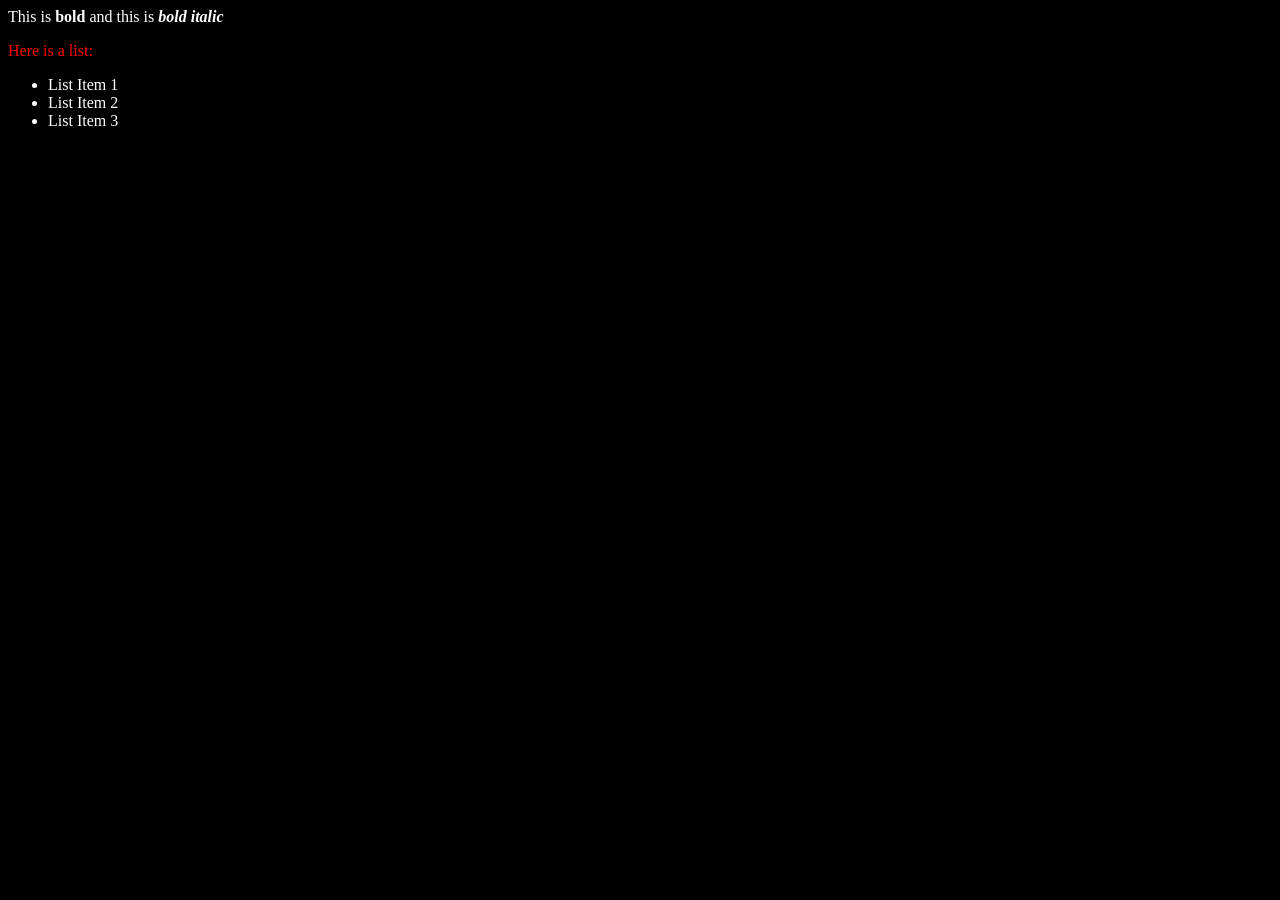
<file: Day 6 - Recursion and Trees, Stacks/Class Work/index.html>
<!-- <p id="first-heading" class="heading" style="color: red" data-x="10">
    <text content="This is a heading"></text>
    <ul>
        <li></li>
    </ul>
</p> -->

<body style="background-color: black;color: white">
    <p draggable="true"> This is <b> bold </b> and this is <i><b>bold italic</b></i></p>
</body>

<!-- <p>
    <text content=" This is "></text>
    <b>
        <text content=" bold "></text>
    </b>
    <text content=" and this is "></text>
    <i>
        <b>
            <text content="bold italic"></text>
        </b>
    </i>
</p> -->

<p style="color: red" class="heading">
    Here is a list:
    <ul>
        <li>
            List Item 1
        </li>
        <li>
            List Item 2
        </li>
        <li>
            List Item 3
        </li>
    </ul>
</p>
</file>
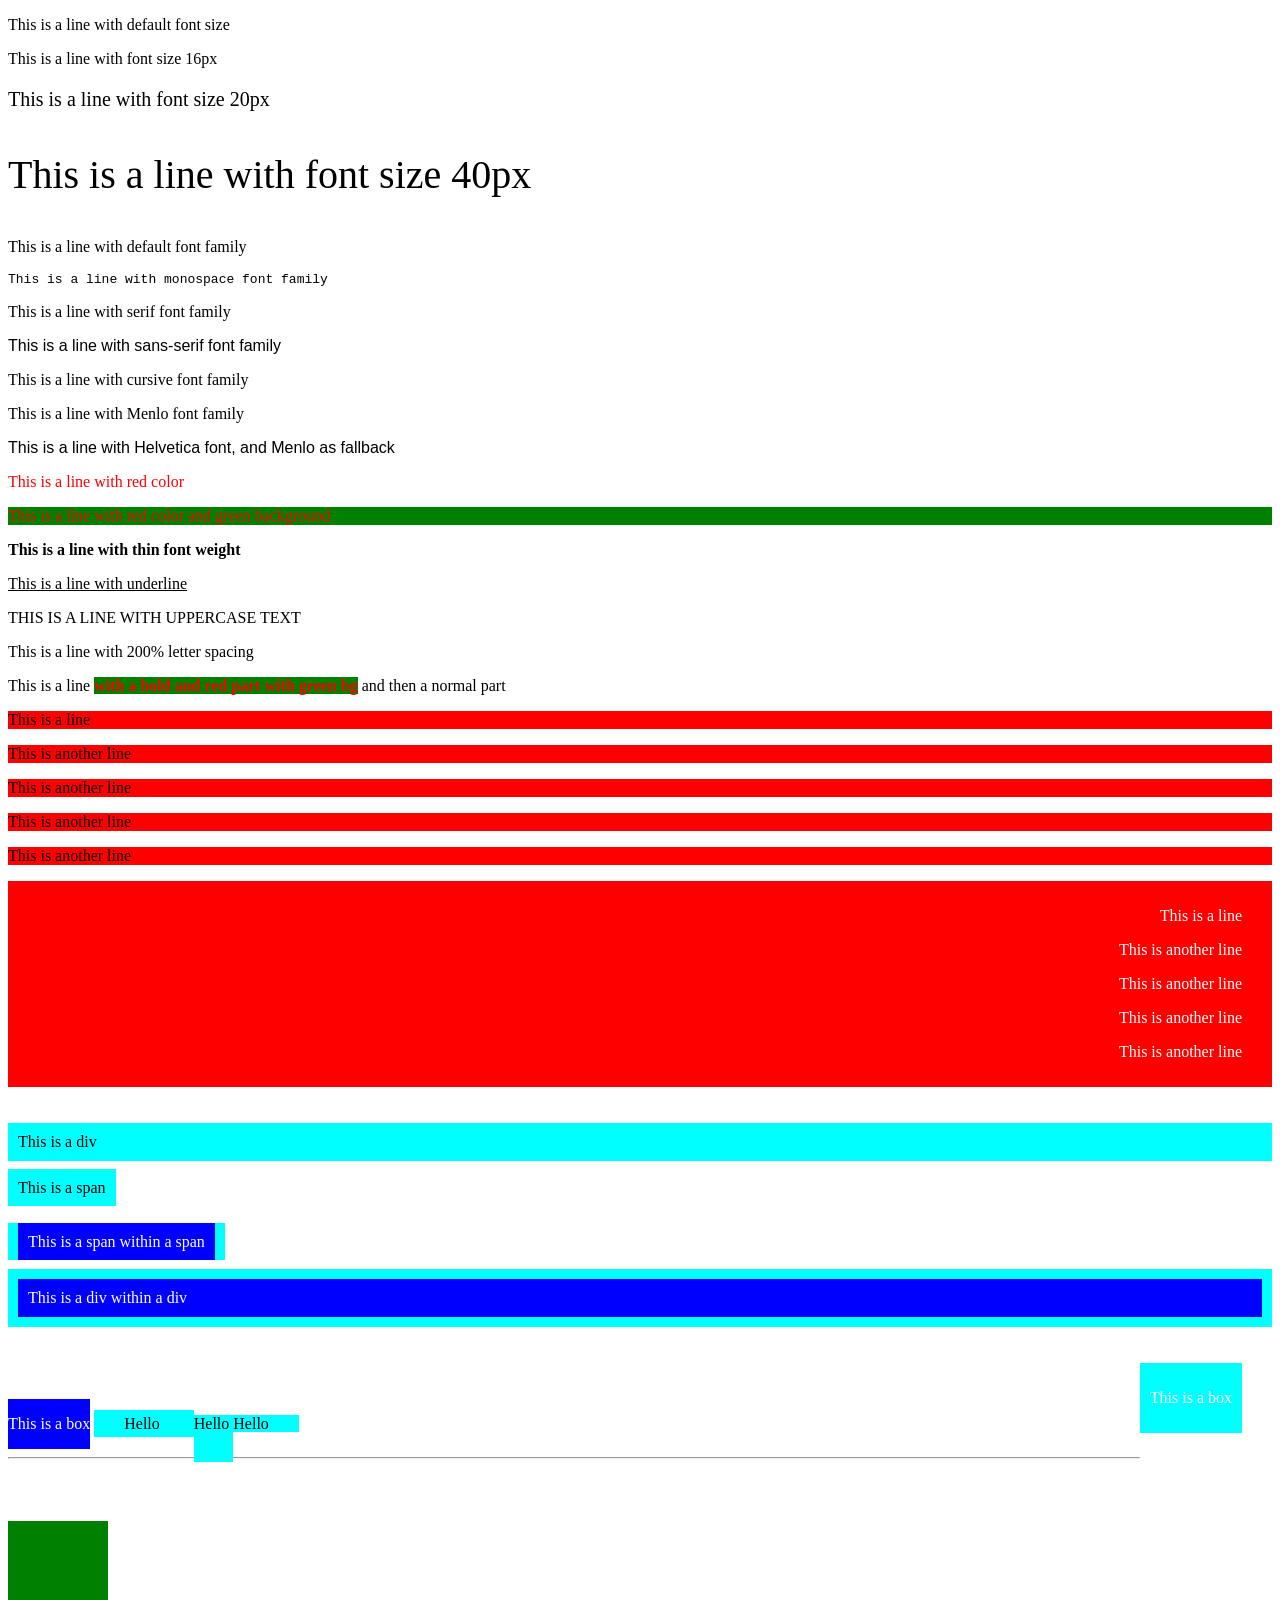
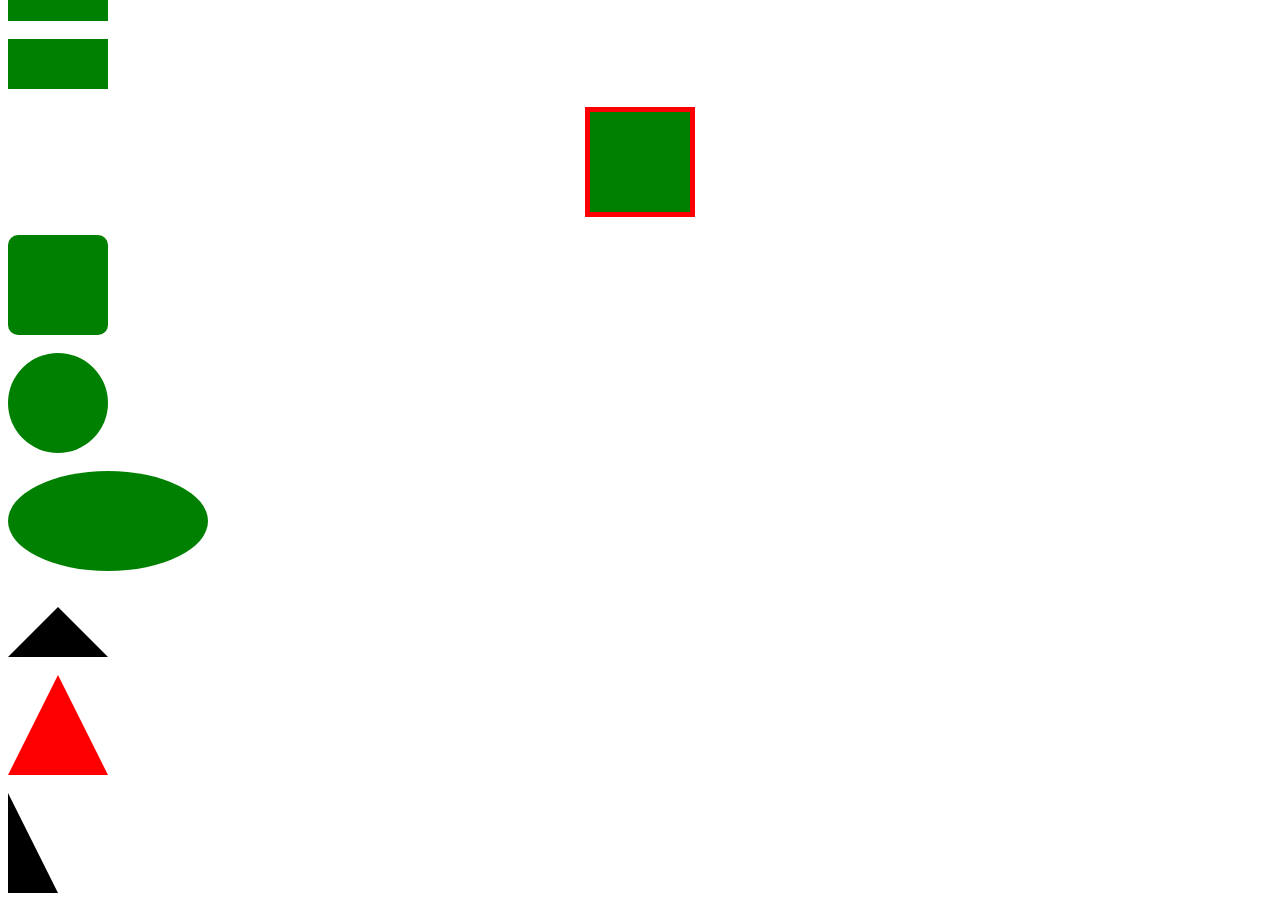
<file: Day 2 - Semantic HTML and Basic CSS/Class Work/css.html>
<!DOCTYPE html>
<html lang="en">
<head>
    <meta charset="UTF-8">
    <meta name="viewport" content="width=device-width, initial-scale=1.0">
    <title>Basic CSS</title>
</head>
<body>
    <p>This is a line with default font size</p>
    <p style="font-size:16px">This is a line with font size 16px</p>
    <p style="font-size:20px">This is a line with font size 20px</p>
    <p style="font-size:40px">This is a line with font size 40px</p>

    <p>This is a line with default font family</p>
    <p style="font-family:monospace">This is a line with monospace font family</p>
    <p style="font-family:serif">This is a line with serif font family</p>
    <p style="font-family:sans-serif">This is a line with sans-serif font family</p>
    <p style="font-family:cursive">This is a line with cursive font family</p>

    <p style="font-family: 'Menlo'" >This is a line with Menlo font family</p>
    <p style="font-family: Helvetica, Menlo">This is a line with Helvetica font, and Menlo as fallback</p>
    
    <p style="color: red">This is a line with red color</p>
    <p style="color: red; background-color: green">This is a line with red color and green background</p>

    <p style="font-weight: bold">This is a line with thin font weight</p>
    <p style="text-decoration: underline">This is a line with underline</p>
    <p style="text-transform: uppercase">This is a line with uppercase text</p>
    <p style="letter-spacing: 25%">This is a line with 200% letter spacing</p>

    <p>This is a line <span style="font-weight: bold; color: red; background-color: green">with a bold and red part with green bg</span> and then a normal part</p>

<!-- style="property: value; property: value" -->

    <p style="background-color: red;">This is a line</p>
    <p style="background-color: red;">This is another line</p>
    <p style="background-color: red;">This is another line</p>
    <p style="background-color: red;">This is another line</p>
    <p style="background-color: red;">This is another line</p>
    
    <div style="background-color: red; color: white; padding: 10px; padding-left: 30px; text-align: right; padding-right: 30px;">
        <p>This is a line</p>
        <p>This is another line</p>
        <p>This is another line</p>
        <p>This is another line</p>
        <p>This is another line</p>
    </div>

    <br>
    <br>


    <div style="background-color: cyan; padding: 10px">
        This is a div
    </div>

    <br>

    <span style="background-color: cyan; padding: 10px;">
        This is a span
    </span>

    <br>
    <br>
    <br>

    <span style="background-color: cyan; padding: 10px; color: white">
        <span style="background-color: blue; padding: 10px;">
            This is a span within a span
        </span>
    </span>

    <br>
    <br>

    <div style="background-color: cyan; padding: 10px; color: white">
        <div style="background-color: blue; padding: 10px;">
            This is a div within a div
        </div>
    </div>

    <br>
    <br>

    <div id="box1" class="box p-5">
        <p>This is a box</p>
    </div>
    <br>
    <br>
    <div id="box2" class="box">
        <p>This is a box</p>
    </div>
    <style>
        .box {
            background-color: green;
            color: white;
            display: inline-block;
        }
        #box1 {
            background-color: red;
            margin-bottom: 30px;
            float: right;
            margin-right: 30px;
            border: 5px ;
        }
        #box2 {
            background-color: blue;
        }
        .box {
            background-color: cyan;
        }
        #box1 {
            background-color: cyan;
        }
        .p-0 {
            padding: 0;
        }

        .p-1 {
            padding: 2px;
        }

        .p-2 {
            padding: 4px;
        }

        .p-3 {
            padding: 6px;
        }

        .p-4 {
            padding: 8px;
        }

        .p-5 {
            padding: 10px;
        }
    </style>

    <!-- padding: vertical horizontal -->
    <span style="padding: 5px 30px; background-color: cyan;"> Hello </span>

    <!-- padding: top horizontal bottom -->
    <span style="padding: 0px 0px 30px; background-color: cyan;"> Hello </span>

    <!-- padding: top right bottom left -->
    <span style="padding: 0px 30px 0px 0px; background-color: cyan;"> Hello </span>

    <hr>
    <br>
    <br>
    <br>

    <!-- Box-->
    <div style="background-color: green; height: 100px; width: 100px;"></div>

    <br>
    <!-- Rectangle -->
    <div style="background-color: green; height: 50px; width: 100px;"></div>

    <br>
    <!-- Box with border -->
    <div style="background-color: green; height: 100px; width: 100px; border: 5px solid red; margin: 0 auto;"></div>

    <br>

    <!-- Rounded Rectangle -->
    <div style="background-color: green; height: 100px; width: 100px; border-radius: 10px;"></div>

    <br>

    <!-- Circle -->
    <div style="background-color: green; height: 100px; width: 100px; border-radius: 100%;"></div>

    <br>

    <!-- Ellipse -->
    <div style="background-color: green; height: 100px; width: 200px; border-radius: 50%;"></div>

    <br>

    <!-- Triangle -->
    <br>

    <div style="background-color: inherit; height: 0px; width: 0px; border-left: 50px solid transparent; border-right: 50px solid transparent; border-bottom: 50px solid;">  </div>

    <br>
    <div style="background: inherit; height: 0; width: 0; border-left: 50px solid transparent; border-right: 50px solid transparent; border-bottom: 100px solid red;"></div>

    <br>

    <!-- Right Triangle -->
    <div style="background: inherit; height: 0; width: 0; border-left: 50px solid transparent; border-right: 50px solid; border-bottom: 100px solid transparent; transform: rotate(180deg);"></div>

    
</body>
</html>
</file>
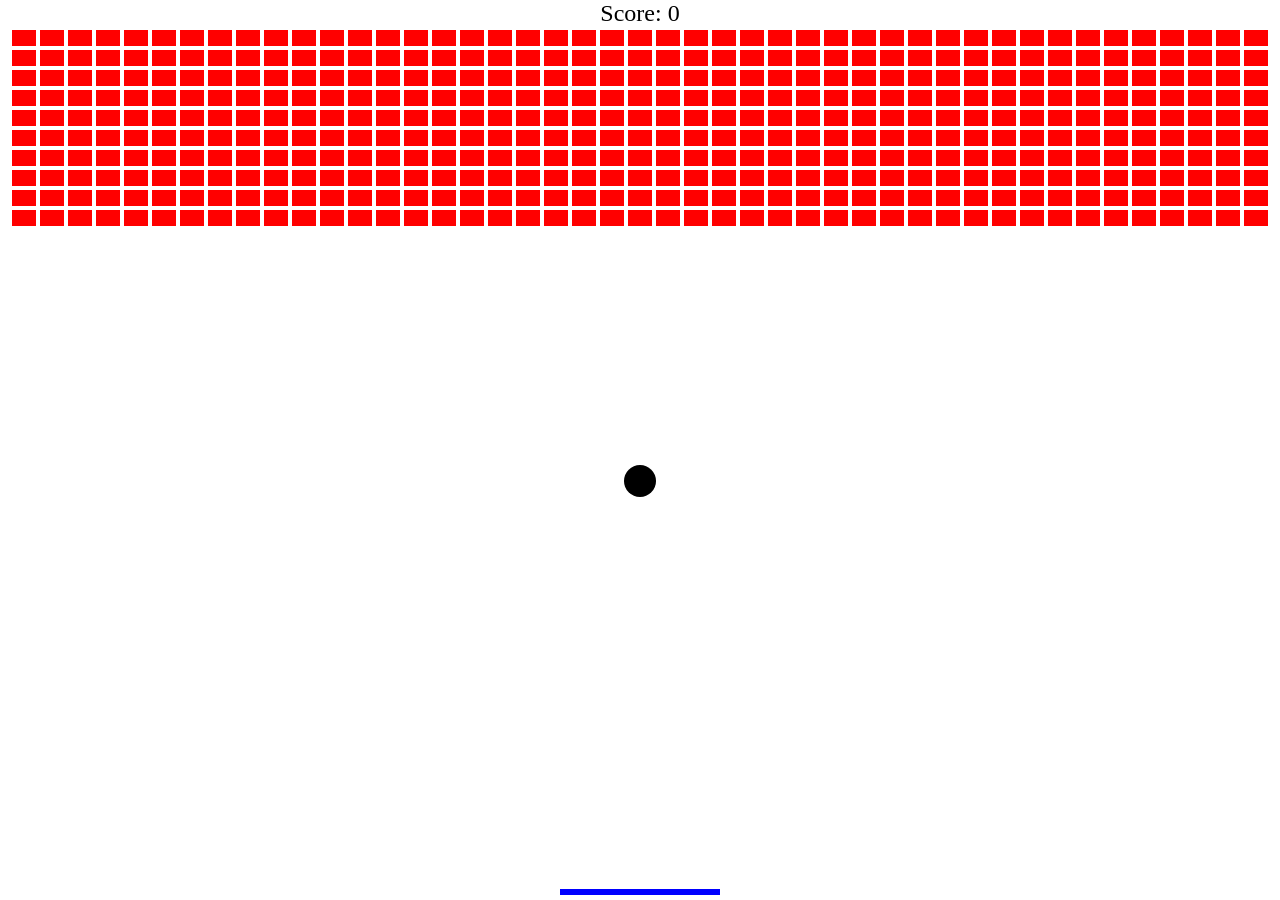
<file: Day 3 - Everything All at Once/Assignment/solution.html>
<!DOCTYPE html>
<html lang="en">
<head>
    <meta charset="UTF-8">
    <meta name="viewport" content="width=device-width, initial-scale=1.0">
    <title>Brick Breaker Game</title>
    <style>
        body {
            margin: 0;
            overflow: hidden;
            background-color: white;
        }
        #game {
            position: absolute;
            width: 100%;
        }
        #scoreDisplay {
            text-align: center;
            font-size: 24px;
            height: 30px;
        }
    </style>
</head>
<body>

    <div id="scoreDisplay">Score: 0</div>
    <div id="game"></div>

<script>
    // Variables for game elements
    const game = document.getElementById('game');
    const scoreDisplay = document.getElementById('scoreDisplay');

    let ball, slate, bricksGroup;
    let bricks = [];
    let score = 0,
        isGameOver = false,
        isGameStarted = false;

    let 
        gameHeight = 0, 
        gameWidth = 0,
        gameUnit = 0;

    // Ball movement
    let ballX = 0,
        ballY = 0,
        ballSpeedX = 0,
        ballSpeedY = 0,
        ballRadius = 0,
        originalBallRadius = 0;

    let brickWidth = 0,
        brickHeight = 0,
        brickGutter = 0;

    // Slate movement
    let slateWidth = 0,
        slateHeight = 0,
        slateX = 0;

    // Power-up variables
    let turnCount = 0;
    let isPowerUp = false;

    function initState() {
        gameWidth = window.innerWidth;
        gameHeight = window.innerHeight - 30;
        gameUnit = Math.ceil(gameWidth / 1000);

        score = 0;
        isGameOver = false;
        isGameStarted = false;

        originalBallRadius = gameUnit * 8;
        ballX = gameWidth / 2 - originalBallRadius;
        ballY = gameHeight / 2;
        ballSpeedX = gameUnit * 3;
        ballSpeedY = -gameUnit * 3;
        ballRadius = originalBallRadius;

        slateWidth = gameUnit * 80;
        slateHeight = gameUnit * 3;
        slateX = gameWidth / 2 - slateWidth / 2;

        brickWidth = gameUnit * 12;
        brickHeight = gameUnit * 8;
        brickGutter = gameUnit * 2;

        turnCount = 0;
        isPowerUp = false;
    }

    // Initialize game
    function initGame() {
        initState();

        game.style.width = `${gameWidth+2}px`;
        game.style.height = `${gameHeight}px`;
        scoreDisplay.textContent = `Score: ${score}`;
        createGameElements();
        updateSlatePosition();
        updateBallPosition();
    }

    // Create game elements dynamically in JS
    function createGameElements() {
        game.innerHTML = '';
        bricksGroup = createDivElement('bricks');
        ball = createDivElement('ball', {
            width: `${ballRadius * 2}px`,
            height: `${ballRadius * 2}px`,
            backgroundColor: 'black',
            borderRadius: '50%',
            position: 'absolute'
        });
        slate = createDivElement('slate', {
            width: `${slateWidth}px`,
            height: `${slateHeight}px`,
            backgroundColor: 'blue',
            position: 'absolute',
            bottom: '5px'
        });
        resetBricks();
    }

    // Create a div with specified CSS
    function createDivElement(id, styles) {
        const div = document.createElement('div');
        div.id = id;
        Object.assign(div.style, styles);
        game.appendChild(div);
        return div;
    }

    // Create and position bricks in three stacks
    function resetBricks() {
        bricks = [];
        const columns = Math.floor(gameWidth / (brickWidth + brickGutter));
        const leftPadding = (gameWidth 
            - (columns * (brickWidth + brickGutter)
             - brickGutter)) / 2;
        
        for (let row = 0; row < 10; row++) { // Number of rows
            for (let col = 0; col < columns; col++) {
                const brick = document.createElement('div');
                const left = leftPadding + col * (brickWidth + brickGutter);
                const top = row * (brickHeight + brickGutter);
                Object.assign(brick.style, {
                    width: `${brickWidth}px`,
                    height: `${brickHeight}px`,
                    backgroundColor: 'red',
                    position: 'absolute',
                    borderBottom: '0',
                    left: `${left}px`, // Offset each section
                    top: `${top}px`
                });
                brick.dataset.x = left;
                brick.dataset.y = top;
                bricksGroup.appendChild(brick);
                bricks.push(brick);
            }
        }
    }

    // Ball logic and movement
    function moveBall() {
        ballX += ballSpeedX;
        ballY += ballSpeedY;

        // Wall collisions
        if (ballX <= 0 || ballX + ballRadius * 2 >= gameWidth) {
            ballSpeedX = -ballSpeedX;
        }
        if (ballY <= 0) {
            ballSpeedY = -ballSpeedY;
        }
        if (ballY + ballRadius * 2 >= gameHeight) {
            endGame();
            return
        }

        // Slate collision
        if (checkSlateCollision()) {
            ballSpeedY = -Math.abs(ballSpeedY); // Ensure the ball always bounces upward
            // Adjust horizontal speed based on where the ball hits the slate
            const hitPosition = (ballX + ballRadius - slateX) / slateWidth;
            ballSpeedX = gameUnit * 6 * (hitPosition - 0.5); // Max speed at edges, slower in middle
            
            // Increment turn count and check for power-up
            turnCount++;
            if (turnCount % 5 === 0) {
                activatePowerUp();
            } else {
                deactivatePowerUp();
            }
        }

        if (bricks.length === 0) {
            winGame();
            return 
        }
        checkBrickCollision();
        updateBallPosition();
    }

    // Activate power-up
    function activatePowerUp() {
        isPowerUp = true;
        ballRadius = originalBallRadius * 1.5;
        ball.style.width = `${ballRadius * 2}px`;
        ball.style.height = `${ballRadius * 2}px`;
        ballY -= ballRadius * 2;
        ball.style.backgroundColor = 'gold';
    }

    // Deactivate power-up
    function deactivatePowerUp() {
        isPowerUp = false;
        ballRadius = originalBallRadius;
        ball.style.width = `${ballRadius * 2}px`;
        ball.style.height = `${ballRadius * 2}px`;
        ball.style.backgroundColor = 'black';
    }

    // Collision with slate
    function checkSlateCollision() {
        return (
            ballY + ballRadius * 2 >= gameHeight - slateHeight &&
            ballY + ballRadius * 2 <= gameHeight &&
            ballX + ballRadius * 2 > slateX &&
            ballX < slateX + slateWidth
        );
    }

    // Collision with bricks
    function checkBrickCollision() {
        for (let i = bricks.length - 1; i >= 0; i--) {
            const brick = bricks[i];
            const brickX = parseInt(brick.dataset.x);
            const brickY = parseInt(brick.dataset.y);

            if (
                ballX + ballRadius * 2 > brickX &&
                ballX < brickX + brickWidth &&
                ballY + ballRadius * 2 > brickY &&
                ballY < brickY + brickHeight
            ) {
                // Determine which side of the brick was hit
                const overlapLeft = ballX + ballRadius * 2 - brickX;
                const overlapRight = brickX + brickWidth - ballX;
                const overlapTop = ballY + ballRadius * 2 - brickY;
                const overlapBottom = brickY + brickHeight - ballY;

                // Find the smallest overlap
                const minOverlap = Math.min(
                    overlapLeft, 
                    overlapRight, 
                    overlapTop, 
                    overlapBottom
                );

                // Adjust ball direction based on the side hit
                if (minOverlap === overlapLeft
                 || minOverlap === overlapRight) {
                    ballSpeedX = -ballSpeedX;
                } else {
                    ballSpeedY = -ballSpeedY;
                }

                brick.remove();
                bricks.splice(i, 1);
                score += 10;
                scoreDisplay.textContent = `Score: ${score}`;

                // Break additional bricks if power-up is active
                if (isPowerUp) {
                    breakAdjacentBricks(brickX, brickY);
                }

                break; // Only handle one collision per frame
            }
        }
    }

    // Break adjacent bricks during power-up
    function breakAdjacentBricks(x, y) {
        const adjacentOffsets = [
            [-1, 0], [1, 0], [0, -1], [0, 1], // Left, Right, Up, Down
            [-1, -1], [-1, 1], [1, -1], [1, 1] // Diagonals
        ];

        for (let i = 0; i < adjacentOffsets.length; i++) {
            const offset = adjacentOffsets[i];
            const adjX = x + offset[0] * (brickWidth + brickGutter);
            const adjY = y + offset[1] * (brickHeight + brickGutter);

            for (let i = 0; i < bricks.length; i++) {
                const brick = bricks[i];
                if (parseInt(brick.dataset.x) 
                === adjX && parseInt(brick.dataset.y) === adjY) {
                    brick.remove();
                    bricks.splice(i, 1);
                    score += 10;
                    break;
                }
            }
        }

        scoreDisplay.textContent = `Score: ${score}`;
    }

    // Slate movement logic
    function moveSlate(event) {
        const gameRect = game.getBoundingClientRect();
        slateX = Math.max(
            0, 
            Math.min(
                event.clientX 
                - gameRect.left - slateWidth / 2, gameWidth - slateWidth));
        updateSlatePosition();
    }

    // Game loop
    function gameLoop() {
        if (!isGameOver && isGameStarted) {
            moveBall();
            requestAnimationFrame(gameLoop);
        }
    }

    // Start/restart game
    function startGame() {
        document.addEventListener('mousemove', moveSlate);
        isGameStarted = true;
        gameLoop();
    }

    // End game logic
    function endGame() {
        isGameOver = true;
        document.removeEventListener('mousemove', moveSlate);
        scoreDisplay.textContent = `Game Over! Your score: ${score}`;
    }

    // Win game logic
    function winGame() {
        isGameOver = true;
        document.removeEventListener('mousemove', moveSlate);
        scoreDisplay.textContent = `You won! Your score: ${score}`;
    }

    // Update positions of elements
    function updateBallPosition() {
        ball.style.left = ballX + 'px';
        ball.style.top = ballY + 'px';
    }

    function updateSlatePosition() {
        slate.style.left = slateX + 'px';
    }

    // Start game on pressing Enter
    document.addEventListener('keydown', (event) => {
        if (event.key === 'Enter' || event.key === ' ') {
            if (isGameOver || !isGameStarted) {
                initGame();
                startGame();
            }
        }
    });

    initGame(); // Initialize game on page load but wait for Enter to start
</script>
</body>
</html>
</file>
